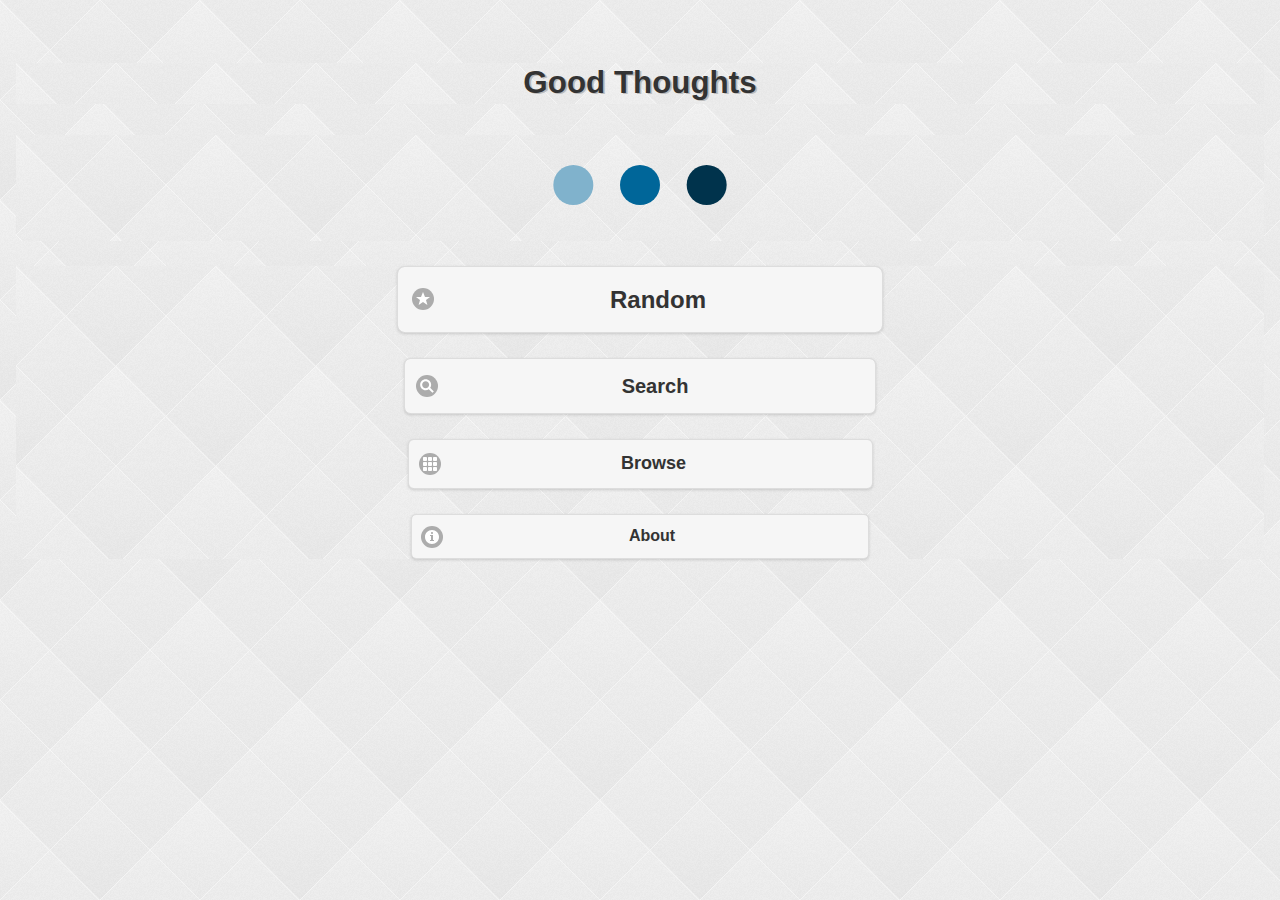
<file: Good-Thoughts-app-version/index.html>
<!doctype html>
<html>
<head>
	<title>Good Thoughts</title>
	<meta charset="utf-8"/>
	
	<meta name="viewport" content="width=device-width, initial-scale=1, maximum-scale=1">

<!-- jQuery resources, Replace it with CDN, if the app is online -->
	<script src="jquery/jquery-2.1.4.min.js"></script>
	<script src="jquery/jquery.mobile-1.4.5.min.js"></script>
	<link rel="stylesheet" href="jquery/jquery.mobile-1.4.5.min.css">

	<script src="js/main.js"></script>
	<link rel="stylesheet" href="css/main.css">
</object>
</head>
<body>

	<!--home page-->
	<div id="home" data-role="page">
		<div data-role="main" class="ui-content">	
			<div id="title">
				<h1 id="title">Good Thoughts</h1>
			</div>
			<div id="anim">
				<canvas id="myCanvas" height="100" width="200">
					<!-- by JS -->
				</canvas>
			</div>
			<div id="menu">				
				<a id="random-btn" href="#random" class="ui-btn ui-shadow ui-corner-all ui-icon-star ui-btn-icon-left" onclick="randThoughtGen();">Random</a>
				<a id="search-btn" href="#search" class="ui-btn ui-shadow  ui-icon-search ui-corner-all ui-btn-icon-left" onclick="allThoughtsGen();">Search</a>
				<a id="browse-btn" href="#browse" class="ui-btn ui-shadow ui-corner-all ui-icon-grid ui-btn-icon-left" onclick="browseThoughtsGen();">Browse</a>
				<a id="about-btn" href="#about" class="ui-btn ui-shadow ui-icon-info ui-corner-all ui-btn-icon-left">About</a>
			</div>
		</div>
	</div><!--page-->

	<!-- Search thoughts -->
	<div id="search" data-role="page">
		<div data-role="header">
			<h1>&nbsp;Search</h1>
			<a href="#" class="ui-btn ui-shadow ui-corner-all ui-icon-home ui-btn-left ui-btn-icon-notext" data-rel="back">Home</a>
		</div>
		<div data-role="main" class="ui-content">
			<div id="allThoughts" class="elements" data-filter="true"  data-filter-reveal="true" data-filter-placeholder="search here..." >
				...
			</div>
		</div>
	</div>

	<!-- Browse page -->
	<div id="browse" data-role="page">
		<div data-role="header">
			<h1>Browse</h1>
			<a href="#" class="ui-btn ui-shadow ui-corner-all ui-icon-home ui-btn-left ui-btn-icon-notext" data-rel="back">Home</a>
		</div>
		<div data-role="main" class="ui-content">
			<div id="cloud">
				...
			</div>
		</div>
	</div>
	
	<!-- Tag wise thoughts -->
	<div id="thoughts" data-role="page">
		<div data-role="header">
			<h1>Browse</h1>
			<a href="#" class="ui-btn ui-shadow ui-corner-all ui-icon-arrow-l ui-btn-icon-left" data-rel="back">Back</a>
		</div>
		<div data-role="main" class="ui-content">
			<div id="thought-list">
				...
			</div>
		</div>
	</div>

	<!-- random dialog-->
	<div id="random" data-role="page"  data-dialog="true">
		<div data-role="header">
			<h1>Random Quote</h1>
			<a href="#" class="ui-btn ui-shadow ui-corner-all ui-icon-home ui-btn-left ui-btn-icon-notext" data-rel="back">Home</a>
		</div>
		<div role="main" class="ui-content">	
			<div id="randomQuote">
				...randomQuote here...
			</div>
			<a id="ok-btn" href="#" data-role="button"
			data-inline="true" data-iconpos="right" data-rel="back">OK</a>
		</div>
	</div>

	<!-- about page -->
	<div id="about" data-role="page">
		<div data-role="header">
			<h1>About</h1>
			<a href="#" class="ui-btn ui-shadow ui-corner-all ui-icon-home ui-btn-left ui-btn-icon-notext" data-rel="back">Home</a>
		</div>
		<div role="main" class="ui-content">
			<h4>About "Good Thoughts"</h4>
			<p>"Good Thoughts" is an app that lets you explore, browse, and search the great words of wisdom (quotes &amp; thoughts) of the seer saint ShriRam Sharma Acharya. In his simple but incredible advices, you can easily find answers to various problems. For deep thinkers, these also serve as "Food-for-Thoughts".</p>
<br>
			<h4>About ShriRam Sharma Acharya</h4>
			<img id="photo" src="images/PtSriramSharma.jpg">
			<p>Shriram Sharma (20 Sept. 1911 - 2 June 1990) was a social reformer, a prominent philosopher, a visionary of the New Golden Era, and founder of "All World Gayatri Pariwar", which has its headquarters at Shantikunj, Haridwar, India. He is popularly known as Pandit Shriram Sharma Acharya by the members of the Gayatri Pariwar.
				<br><br>
He pioneered the revival of spirituality and creative integration of the modern and ancient sciences and religion, relevant in the challenging circumstances of the present times.</p>
<br>
<em><strong>Note: </strong></em>"Good Thoughts" is an unofficial, fan-made, open source application, and the contents are taken from web sources like Wikipedia and quotes.awgp.org.
		</div>
	</div>

</body>
</html>

<!--
	
	<div id="browse" data-role="page">
		<div data-role="header">

		</div>
		<div role="main" class="ui-content">

		</div>
		<div data-role="footer">
			
		</div>
	</div>
-->
</file>
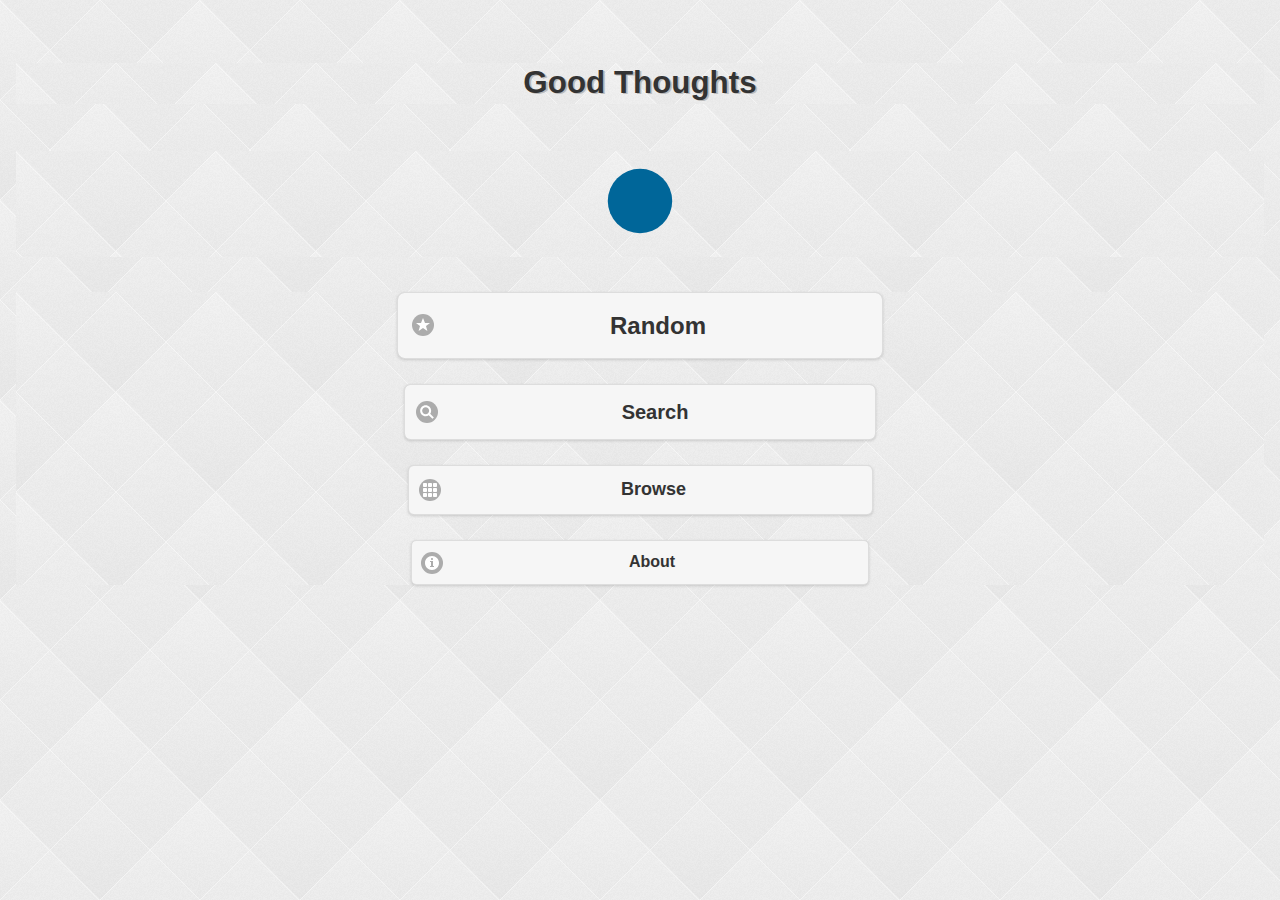
<file: Good-Thoughts/index.html>
<!doctype html>
<html>
<head>
	<title>Good Thoughts</title>
	<meta charset="utf-8"/>
	
	<meta name="viewport" content="width=device-width, initial-scale=1, maximum-scale=1">
	<meta name="keywords" content="Gurudev Thoughts Pandit ShriRam sharma acharya shantikunj vichar kranti">
  	<meta name="description" content="Good Thoughts- is an app that lets you explore, browse, and search the great words of wisdom (quotes &amp; thoughts) of the seer saint ShriRam Sharma Acharya. In his simple but incredible advices, you can easily find answers to various problems..">
    	<meta name="author" content="dev">
<!-- jQuery resources, Replace it with CDN, if the app is online -->
	<script src="jquery/jquery-2.1.4.min.js"></script>
	<script src="jquery/jquery.mobile-1.4.5.min.js"></script>
	<link rel="stylesheet" href="jquery/jquery.mobile-1.4.5.min.css">

	<script src="js/main.js"></script>
	<link rel="stylesheet" href="css/main.css">

	<audio id="player" loop="loop" autoplay="autoplay">  
	   <source src="audio.mp3" />  
	</audio> 
</object>
</head>
<body>

	<!--home page-->
	<div id="home" data-role="page">
		<div data-role="main" class="ui-content">	
			<div id="title">
				<h1 id="title">Good Thoughts</h1>
			</div>
			<div id="anim">
				<canvas id="myCanvas" height="100" width="100">
					<!-- by JS -->
				</canvas>
			</div>
			<div id="menu">				
				<a id="random-btn" href="#random" class="ui-btn ui-shadow ui-corner-all ui-icon-star ui-btn-icon-left" onclick="randThoughtGen();">Random</a>
				<a id="search-btn" href="#search" class="ui-btn ui-shadow  ui-icon-search ui-corner-all ui-btn-icon-left" onclick="allThoughtsGen();">Search</a>
				<a id="browse-btn" href="#browse" class="ui-btn ui-shadow ui-corner-all ui-icon-grid ui-btn-icon-left" onclick="browseThoughtsGen();">Browse</a>
				<a id="about-btn" href="#about" class="ui-btn ui-shadow ui-icon-info ui-corner-all ui-btn-icon-left">About</a>
			</div>
		</div>
	</div><!--page-->

	<!-- Search thoughts -->
	<div id="search" data-role="page">
		<div data-role="header">
			<h1>&nbsp;Search</h1>
			<a href="#" class="ui-btn ui-shadow ui-corner-all ui-icon-home ui-btn-left ui-btn-icon-notext" data-rel="back">Home</a>
		</div>
		<div data-role="main" class="ui-content">
			<div id="allThoughts" class="elements" data-filter="true"  data-filter-reveal="true" data-filter-placeholder="search here..." >
				...
			</div>
		</div>
	</div>

	<!-- Browse page -->
	<div id="browse" data-role="page">
		<div data-role="header">
			<h1>Browse</h1>
			<a href="#" class="ui-btn ui-shadow ui-corner-all ui-icon-home ui-btn-left ui-btn-icon-notext" data-rel="back">Home</a>
		</div>
		<div data-role="main" class="ui-content">
			<div id="cloud">
				...
			</div>
		</div>
	</div>
	
	<!-- Tag wise thoughts -->
	<div id="thoughts" data-role="page">
		<div data-role="header">
			<h1>Browse</h1>
			<a href="#" class="ui-btn ui-shadow ui-corner-all ui-icon-arrow-l ui-btn-icon-left" data-rel="back">Back</a>
		</div>
		<div data-role="main" class="ui-content">
			<div id="thought-list">
				...
			</div>
		</div>
	</div>

	<!-- random dialog-->
	<div id="random" data-role="page"  data-dialog="true">
		<div data-role="header">
			<h1>Random Quote</h1>
			<a href="#" class="ui-btn ui-shadow ui-corner-all ui-icon-home ui-btn-left ui-btn-icon-notext" data-rel="back">Home</a>
		</div>
		<div role="main" class="ui-content">	
			<div id="randomQuote">
				...randomQuote here...
			</div>
			<a id="ok-btn" href="#" data-role="button"
			data-inline="true" data-iconpos="right" data-rel="back">OK</a>
		</div>
	</div>

	<!-- about page -->
	<div id="about" data-role="page">
		<div data-role="header">
			<h1>About</h1>
			<a href="#" class="ui-btn ui-shadow ui-corner-all ui-icon-home ui-btn-left ui-btn-icon-notext" data-rel="back">Home</a>
		</div>
		<div role="main" class="ui-content">
			<h4>About "Good Thoughts"</h4>
			<p>"Good Thoughts" is an app that lets you explore, browse, and search the great words of wisdom (quotes &amp; thoughts) of the seer saint ShriRam Sharma Acharya. In his simple but incredible advices, you can easily find answers to various problems. For deep thinkers, these also serve as "Food-for-Thoughts".</p>
<br>
			<h4>About ShriRam Sharma Acharya</h4>
			<img id="photo" src="images/PtSriramSharma.jpg">
			<p>Shriram Sharma (20 Sept. 1911 - 2 June 1990) was a social reformer, a prominent philosopher, a visionary of the New Golden Era, and founder of "All World Gayatri Pariwar", which has its headquarters at Shantikunj, Haridwar, India. He is popularly known as Pandit Shriram Sharma Acharya by the members of the Gayatri Pariwar.
				<br><br>
He pioneered the revival of spirituality and creative integration of the modern and ancient sciences and religion, relevant in the challenging circumstances of the present times.</p>
<br>
<em><strong>Note: </strong></em>"Good Thoughts" is an unofficial, fan-made, open source application, and the contents are taken from web sources like Wikipedia and quotes.awgp.org.
		</div>
	</div>

</body>
</html>

<!--
	
	<div id="browse" data-role="page">
		<div data-role="header">

		</div>
		<div role="main" class="ui-content">

		</div>
		<div data-role="footer">
			
		</div>
	</div>
-->
</file>
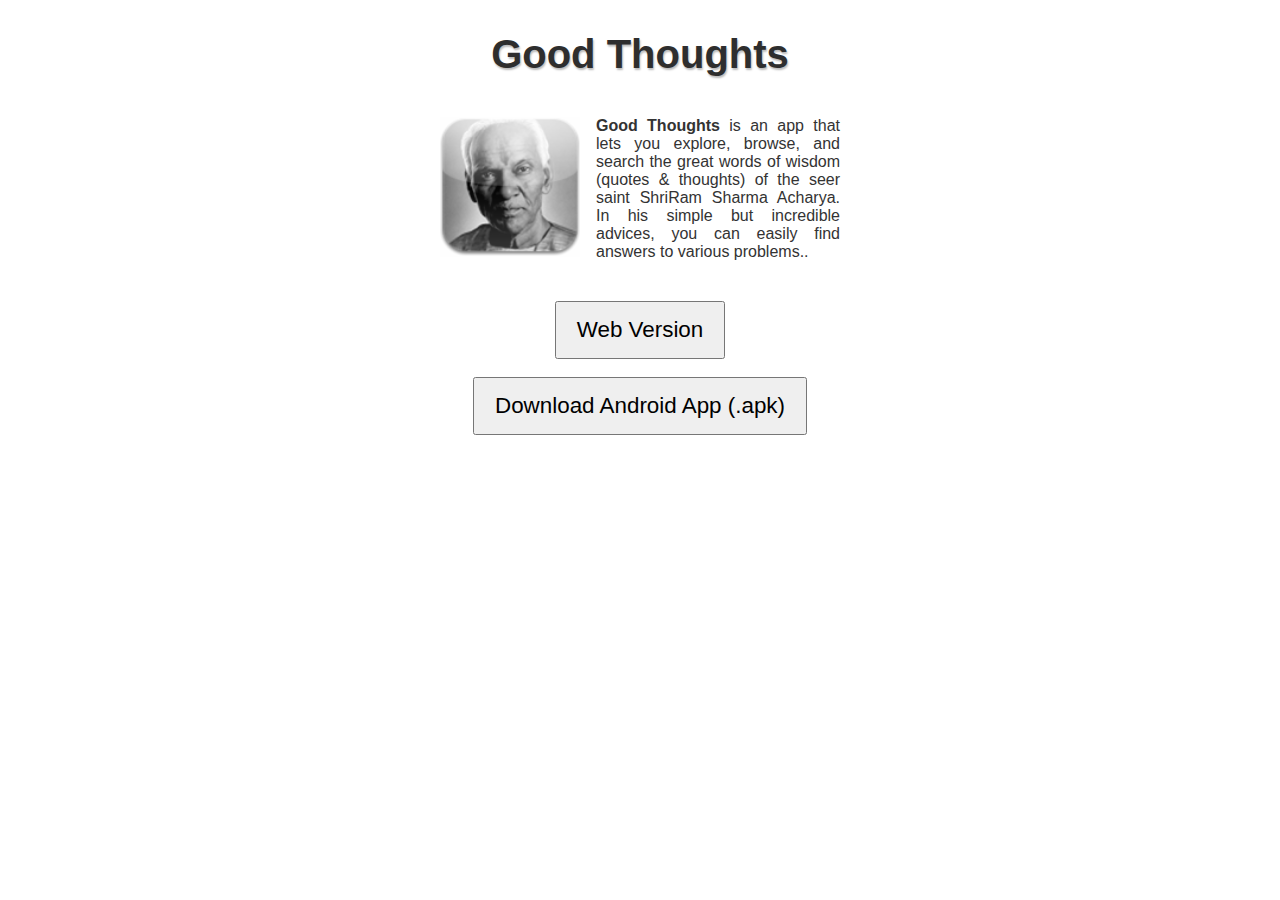
<file: menu.html>
<!doctype html>
<html lang="en">
  <head>
    <meta charset="utf-8">
    <meta name="viewport" content="width=device-width, initial-scale=1, maximum-scale=1">
    <meta http-equiv="X-UA-Compatible" content="IE=edge">
    <meta name="keywords" content="Gurudev Thoughts Pandit ShriRam sharma acharya shantikunj vichar kranti">
    <meta name="description" content="Good Thoughts- is an app that lets you explore, browse, and search the great words of wisdom (quotes &amp; thoughts) of the seer saint ShriRam Sharma Acharya. In his simple but incredible advices, you can easily find answers to various problems..">
    <meta name="author" content="dev">
    <title>Good Thoughts</title>
   
    <link rel="shortcut icon" href="favicon.ico">
<style>
body{
	margin: 2em;
	text-align: center;
}
h1{
	color: #2e2e2e;
	font-family: Arial;
	text-shadow: 1px 2px 2px #bbb;
	font-size: 2.5em;
}
.btn{
  font-size: 1.4rem;
  font-weight: 400;
  line-height: 3.375rem;
  padding: 0 1.25rem;

}
img{
	height: 140px;
	width: 140px;
	float: left;
	margin-right: 1em;
}
p{
	text-align: justify;
	font-family: Arial;
	color: #333;
	margin: auto;
	margin-top: 2.5em;
	margin-bottom: 2.5em;
	max-width: 400px;
	display: block;
}
</style>
<script>
  (function(i,s,o,g,r,a,m){i['GoogleAnalyticsObject']=r;i[r]=i[r]||function(){
  (i[r].q=i[r].q||[]).push(arguments)},i[r].l=1*new Date();a=s.createElement(o),
  m=s.getElementsByTagName(o)[0];a.async=1;a.src=g;m.parentNode.insertBefore(a,m)
  })(window,document,'script','//www.google-analytics.com/analytics.js','ga');

  ga('create', 'UA-51999582-9', 'auto');
  ga('send', 'pageview');

</script>
</head>

<body>

	<h1>Good Thoughts</h1>
	<p>
		<img src="Good-Thoughts/images/icons/icon_big.png" alt="App on Gurudev Thoughts"/>
		<strong>Good Thoughts</strong> is an app that lets you explore, browse, and search the great words of wisdom (quotes &amp; thoughts) of the seer saint ShriRam Sharma Acharya. In his simple but incredible advices, you can easily find answers to various problems..
	</p>
	<a id="btn-web" href="Good-Thoughts/index.html"><button class="btn">Web Version</button></a><br><br>
	<a id="btn-apk" href="Good-Thoughts/GoodThoughtsv0.apk"><button class="btn"  onClick="ga('send', 'event', 'Download APK', 'Click', 'Downloaded file');">Download Android App (.apk)</button></a>


</body>
</html>
</file>
<file: Good-Thoughts-app-version/css/main.css>
div{
	background: url("../images/diamond_upholstery.png");
	text-align: justify;
}
#random-btn{
	font-size: 1.5em;
}
#search-btn{
	font-size: 1.25em;
}
#browse-btn{
	font-size: 1.125em;
}
#about-btn{
	font-size: 1em;
}
#title{
	margin: 1.5em auto;
	text-align: center;
	font-size: 1.4em;
	margin-bottom: 1em;
}
h1{
	text-shadow: 1.8px 1px 0.4px #bbb;
}
#anim{
	margin: auto;
	text-align: center;
	width: 100%;
}
#menu{
	margin: 1.5em auto;
}
#menu a{
	margin: 2% auto;
	text-align: center;
	width: 45%;
	max-width: 400px;
}
#cloud{
	text-align: center;
	padding: 3%;
}
.allThoughts4Search{	
}
#randomQuote{
	margin: 5px;
	padding-bottom: 10px;
}
#ok-btn{
	margin: auto;
	width: 2em;
	display: block;
}
#photo{
	float:right;
	height: 13.19em;
	width: 10em;
	margin-top: auto;
	margin-right: auto;
	margin-left: 1em;
	margin-bottom: 1em;
}
</file>
<file: Good-Thoughts/css/main.css>
div{
	background: url("../images/diamond_upholstery.png");
	text-align: justify;
}
#random-btn{
	font-size: 1.5em;
}
#search-btn{
	font-size: 1.25em;
}
#browse-btn{
	font-size: 1.125em;
}
#about-btn{
	font-size: 1em;
}
#title{
	margin: 1.5em auto;
	text-align: center;
	font-size: 1.4em;
}
h1{
	text-shadow: 1.8px 1px 0.4px #bbb;
}
#anim{
	margin: 2% auto;
	text-align: center;
	width: 100%;
}
#menu{
	margin: 2.2em auto;
}
#menu a{
	margin: 2% auto;
	text-align: center;
	width: 45%;
	max-width: 400px;
}
#cloud{
	text-align: center;
	padding: 3%;
}
.allThoughts4Search{	
}
#randomQuote{
	margin: 5px;
	padding-bottom: 10px;
}
#ok-btn{
	margin: auto;
	width: 2em;
	display: block;
}
#photo{
	float:right;
	height: 13.19em;
	width: 10em;
	margin-top: auto;
	margin-right: auto;
	margin-left: 1em;
	margin-bottom: 1em;
}
</file>
